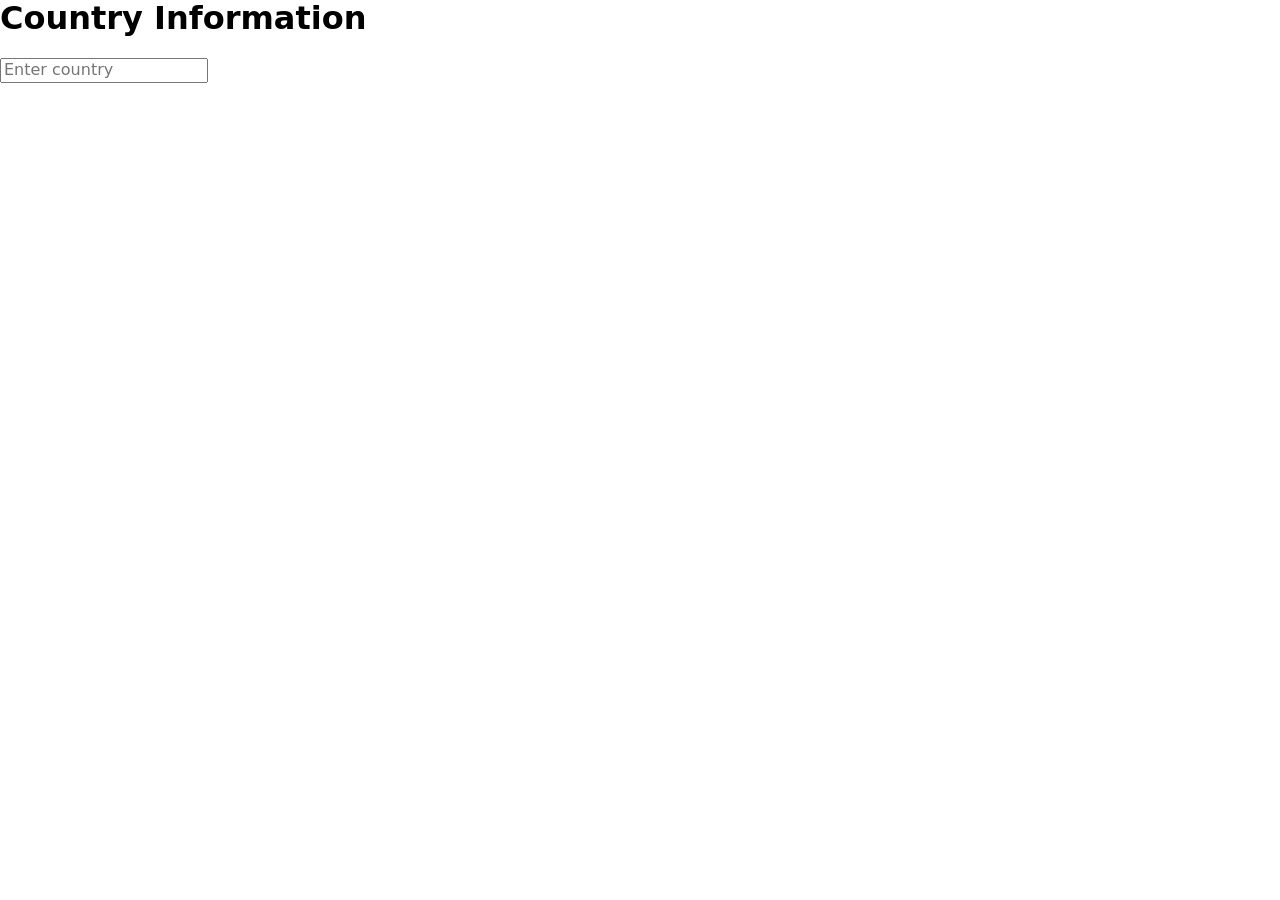
<file: src/index.html>
<!DOCTYPE html />
<html lang="en">
  <head>
    <meta charset="UTF-8" />
    <meta name="viewport" content="width=device-width, initial-scale=1.0" />
    <title>Countries</title>
    <link
      rel="stylesheet"
      href="https://cdnjs.cloudflare.com/ajax/libs/modern-normalize/1.0.0/modern-normalize.min.css"
      integrity="sha512-ISS7cAi1PEhQ8jnbJpJZMd29NlhNj4AWYyLOSp2CE/CsHxTCu+r+t0D2yoJudVrd0/8fTVPUVDzY5Tvli75u/g=="
      crossorigin="anonymous"
    />
    <!-- <link href="../node_modules/@pnotify/core/dist/PNotify.css" rel="stylesheet" type="text/css" />
    <link
      href="../node_modules/@pnotify/mobile/dist/PNotifyMobile.css"
      rel="stylesheet"
      type="text/css"
    /> -->
  </head>
  <body>
    <!-- Так добавляются фрагменты в главные HTML-файлы страниц. -->
    <!-- <include src="./partials/example.html"></include> -->
    <h1>Country Information</h1>
    <label class="label js-label">
      <input
        type="text"
        class="input js-country-input"
        name="country"
        placeholder="Enter country"
      />
    </label>
    <div class="country js-country"></div>

    <!-- Скрипт идёт последним в разметке. В нём уже подключен главный SASS-файл. -->
    <script src="./index.js"></script>
  </body>
</html>
</file>
